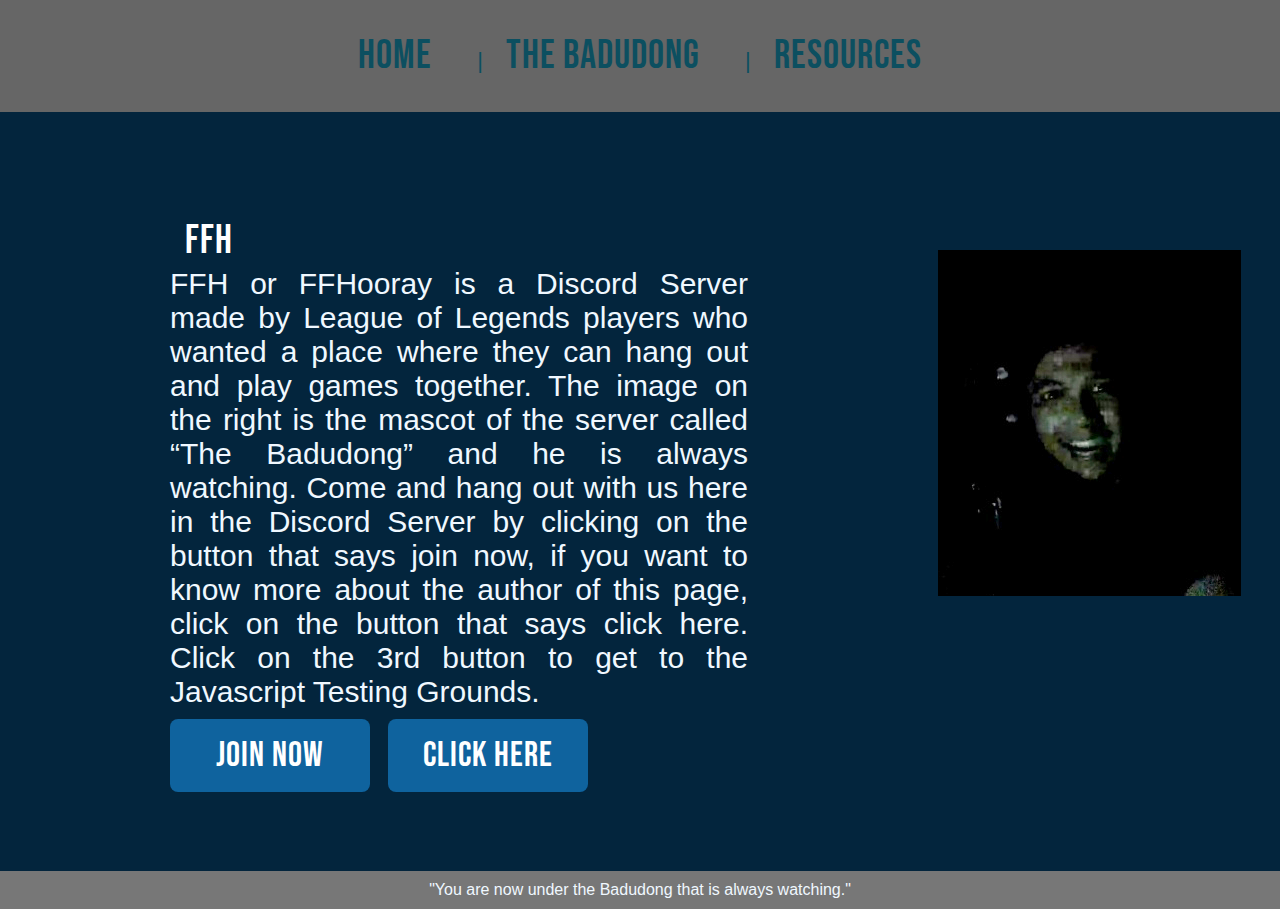
<file: week5/index.html>
<!DOCTYPE html PUBLIC>
<html>
  <head>
    <meta name="viewport" content="width=device-width", initial-scale="1.0">
    <meta charset="UTF-8">
    <title>FFHooray</title>
    <link rel="icon" type="image/x-icon" href="../images/FFHooray.png">
    <link rel="stylesheet" href="css/index_style.css">
    <!-- Fonts -->
    <link href="https://fonts.googleapis.com/css2?family=Bebas+Neue&display=swap" rel="stylesheet">
    <link rel="stylesheet" href="https://cdnjs.cloudflare.com/ajax/libs/font-awesome/5.14.0/css/all.min.css">
  </head>
  <body class="bodyStyle">

  <!-- This will become the most cringe webpage that will be passed for this class, BELIEVE IT -->

  <header>
    <div class="navigation">
      <a href="index.html">Home</a>|
      <a href="#">The Badudong</a>|
      <a href="resources.html">Resources</a>
  </header>

  <section>
    
    <div style="overflow:auto">
      <div>
      </div>
    
      <article class="main">
        <h2>FFH</h2>
        <p>FFH or FFHooray is a Discord Server made by League of Legends players who wanted a place where they can hang out and play games together. 
          The image on the right is the mascot of the server called <q>The Badudong</q> and he is always watching.
          Come and hang out with us here in the Discord Server by clicking on the button that says join now, if you want to know more about the author of this page,
          click on the button that says click here. Click on the 3rd button to get to the Javascript Testing Grounds.
        </p>
        <a href="https://discord.gg/7kfUPRsAZH" class="discord-btn">JOIN NOW</a>
        <a href="#" class="author-btn">CLICK HERE</a>
      </article>
    
      <div class="badudong_img">
        <img src="images/badudong.png" alt="The Badudong" >
      </div>
    </div> 
  </section>

  <footer>
    <p>&quot;You are now under the Badudong that is always watching.&quot;</p>
  </footer>

  </body>
</html>
</file>
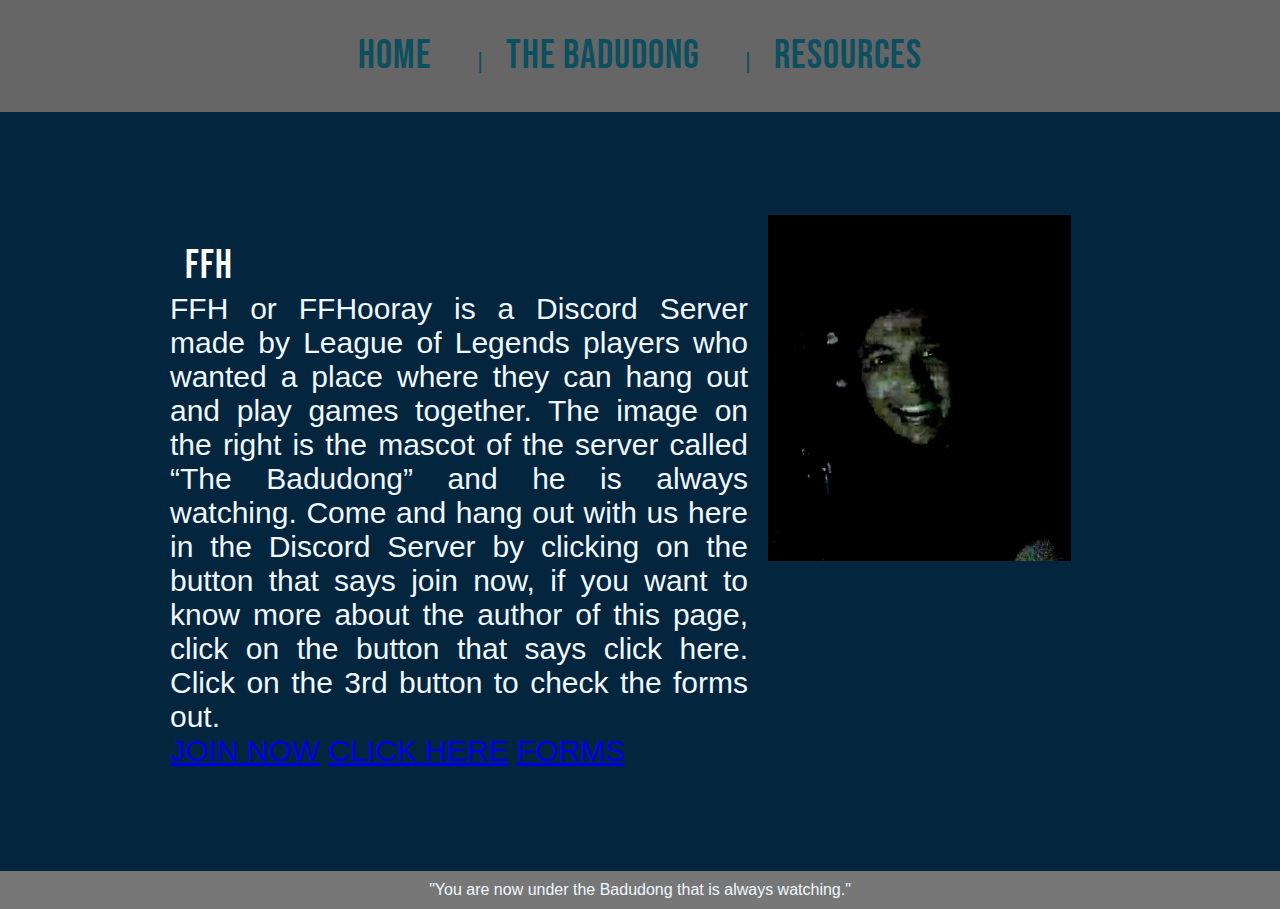
<file: week9/index.html>
<!DOCTYPE html PUBLIC>
<html>
  <head>
    <meta name="viewport" content="width=device-width", initial-scale="1.0">
    <meta charset="UTF-8">
    <title>FFHooray</title>
    <link rel="icon" type="image/x-icon" href="../images/FFHooray.png">
    <link rel="stylesheet" href="css/forms_style.css">
    <!-- Fonts -->
    <link href="https://fonts.googleapis.com/css2?family=Bebas+Neue&display=swap" rel="stylesheet">
    <link rel="stylesheet" href="https://cdnjs.cloudflare.com/ajax/libs/font-awesome/5.14.0/css/all.min.css">
  </head>
  <body class="bodyStyle">

  <!-- This will become the most cringe webpage that will be passed for this class, BELIEVE IT -->

  <header>
    <div class="navigation">
      <a href="index.html">Home</a>|
      <a href="#">The Badudong</a>|
      <a href="resources.html">Resources</a>
  </header>

  <section>
    
    <div style="overflow:auto">
      <div>
      </div>
    
      <article class="main">
        <h2>FFH</h2>
        <p>FFH or FFHooray is a Discord Server made by League of Legends players who wanted a place where they can hang out and play games together. 
          The image on the right is the mascot of the server called <q>The Badudong</q> and he is always watching.
          Come and hang out with us here in the Discord Server by clicking on the button that says join now, if you want to know more about the author of this page,
          click on the button that says click here. Click on the 3rd button to check the forms out.
        </p>
        <a href="https://discord.gg/7kfUPRsAZH" class="discord-btn">JOIN NOW</a>
        <a href="#" class="author-btn">CLICK HERE</a>
        <a href="forms.php" class="author-btn">FORMS</a>
      </article>
    
      <div class="badudong_img">
        <img src="images/badudong.png" alt="The Badudong" >
      </div>
    </div> 
  </section>

  <footer>
    <p>&quot;You are now under the Badudong that is always watching.&quot;</p>
  </footer>

  </body>
</html>
</file>
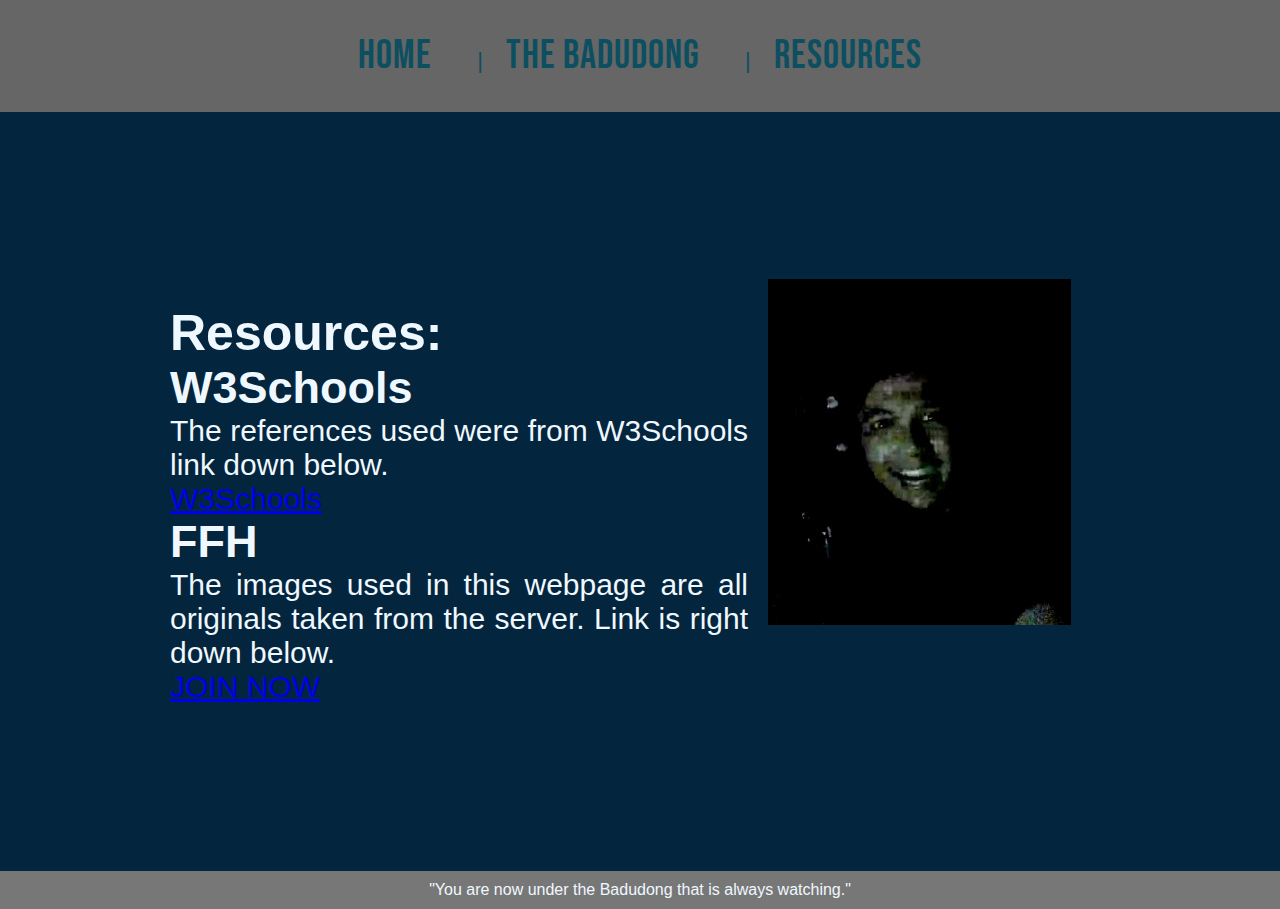
<file: week5/resources.html>
<!DOCTYPE html>
<html>
    <head>
        <meta name="viewport" content="width=device-width", initial-scale="1.0">
        <meta charset="UTF-8">
        <title>Resources</title>
        <link rel="icon" type="image/x-icon" href="images/FFHooray.png">
        <link rel="stylesheet" href="css/resources_style.css">
        <!-- Fonts -->
        <link href="https://fonts.googleapis.com/css2?family=Bebas+Neue&display=swap" rel="stylesheet">
        <link rel="stylesheet" href="https://cdnjs.cloudflare.com/ajax/libs/font-awesome/5.14.0/css/all.min.css">
      </head>

    <body class="bodyStyle">

        <header>
            <div class="navigation">
              <a href="index.html">Home</a>|
              <a href="#">The Badudong</a>|
              <a href="resources.html">Resources</a>
          </header>

        <section>
    
            <div style="overflow:auto">
              <div>
              </div>
            
              <article class="main">
                <div class ="title">
                    <h1>Resources:</h1>
                </div>
                <h2>W3Schools</h2>
                <p>The references used were from W3Schools link down below.</p>
                <a href="https://www.w3schools.com/default.asp" class="discord-btn">W3Schools</a>
                <h2>FFH</h2>
                <p>The images used in this webpage are all originals taken from the server. Link is right down below.
                </p>
                <a href="https://discord.gg/7kfUPRsAZH" class="discord-btn">JOIN NOW</a>
              </article>
            
              <div class="badudong_img">
                <img src="images/badudong.png" alt="The Badudong" >
              </div>
            </div>
          </section>
        
          <footer>
            <p class = "pink">&quot;You are now under the Badudong that is always watching.&quot;</p>
          </footer>
    </body>
</html>
</file>
<file: week5/css/index_style.css>
* {
  margin: auto;
  padding: 0;
  box-sizing: border-box;
  font-family: "Poppins", sans-serif;
}

body {
  font-family: 'Bebas Neue';
}


header {
  background-color: #666;
  padding: 30px;
  text-align: center;
  font-size: 20px;
  color: #000;
}

section {
  position: relative;
  min-height: 84.3vh;
  display: flex;
  flex-direction: column;
  justify-content: flex-start;
  background-color: #03253d;
}


footer {
  background-color: #777;
  padding: 10px;
  text-align: center;
  color: aliceblue;
  font-family: 'Bebas Neue';
}

header .navigation{
  color: #0C4F60;
  font-size: 22px;
  text-decoration: none;
  font-weight: 500;
  letter-spacing: 1px;
  padding: 2px 15px;
  border-radius: 20px;
  transition: 0.3s;
  margin-left: auto;
  transition-property: none;
}

header .navigation a{
  color: #0C4F60;
  font-size: 40px;
  font-family: 'Bebas Neue';
  text-decoration: none;
  font-weight: 500;
  letter-spacing: 1px;
  padding: 2px 15px;
  border-radius: 20px;
  transition: 0.3s;
  transition-property: none;
}

h2 {
  color: #fff;
  font-size: 40px;
  font-family: 'Bebas Neue';
  text-decoration: none;
  font-weight: 500;
  letter-spacing: 1px;
  padding: 2px 15px;
  border-radius: 20px;
  transition: 0.3s;
  transition-property: none;
}

header .navigation a:not(:last-child){
  margin-right: 30px;
}

header .navigation a:hover{
  background: #1D3FB4;
  color: #fff;
}

.main {
  float: left;
  width: 60%;
  padding: 0 20px;
  padding-top: 25px;
  padding-left: 170px;
  font-size: 30px;
  text-align: justify;
  color: aliceblue;
}

.discord-btn{
  display: inline-block;
  padding: 15px 25px;
  margin-top: 10px;
  font-family: 'Bebas Neue';
  font-size: 35px;
  cursor: pointer;
  text-align: center;
  text-decoration: none;
  letter-spacing: 1px;
  outline: none;
  color: #fff;
  background-color: #0f639e;
  border: none;
  border-radius: 8px;
  width: 200px;
}

.author-btn{
  display: inline-block;
  padding: 15px 25px;
  margin-top: 10px;
  margin-left: 10px;
  font-family: 'Bebas Neue';
  font-size: 35px;
  cursor: pointer;
  text-align: center;
  text-decoration: none;
  letter-spacing: 1px;
  outline: none;
  color: #fff;
  background-color: #0f639e;
  border: none;
  border-radius: 8px;
  width: 200px;
}

.author-btn:hover{
  background: #0C4F60;
}

.discord-btn:hover{
  background: #0C4F60;
}

.badudong_img {
  float: left;
  width: 20%;
  text-align: center;
  padding-left: 170px;
  margin-top: 60px;
}

.pw-field {
  margin-left: 169px;
  margin-top: -140px;
}

.no-border {
  border: none;
  border-radius: 2px;
}

@media only screen and (max-width: 620px) {
  .main, .badudong_img {
    width: 100%;
  }
}
</file>
<file: week9/css/forms_style.css>
* {
  margin: auto;
  padding: 0;
  box-sizing: border-box;
  font-family: "Poppins", sans-serif;
}

body {
  font-family: 'Bebas Neue';
}


header {
  background-color: #666;
  padding: 30px;
  text-align: center;
  font-size: 20px;
  color: #000;
}

section {
  position: relative;
  min-height: 84.3vh;
  display: flex;
  flex-direction: column;
  justify-content: flex-start;
  background-color: #03253d;
}


footer {
  background-color: #777;
  padding: 10px;
  text-align: center;
  color: aliceblue;
  font-family: 'Bebas Neue';
}

header .navigation{
  color: #0C4F60;
  font-size: 22px;
  text-decoration: none;
  font-weight: 500;
  letter-spacing: 1px;
  padding: 2px 15px;
  border-radius: 20px;
  transition: 0.3s;
  margin-left: auto;
  transition-property: none;
}

header .navigation a{
  color: #0C4F60;
  font-size: 40px;
  font-family: 'Bebas Neue';
  text-decoration: none;
  font-weight: 500;
  letter-spacing: 1px;
  padding: 2px 15px;
  border-radius: 20px;
  transition: 0.3s;
  transition-property: none;
}

h2 {
  color: #fff;
  font-size: 40px;
  font-family: 'Bebas Neue';
  text-decoration: none;
  font-weight: 500;
  letter-spacing: 1px;
  padding: 2px 15px;
  border-radius: 20px;
  transition: 0.3s;
  transition-property: none;
}

header .navigation a:not(:last-child){
  margin-right: 30px;
}

header .navigation a:hover{
  background: #1D3FB4;
  color: #fff;
}

.main {
  float: left;
  width: 60%;
  padding: 0 20px;
  padding-top: 25px;
  padding-left: 170px;
  font-size: 30px;
  text-align: justify;
  color: aliceblue;
}





@media only screen and (max-width: 620px) {
  .main {
    width: 100%;
  }
}
</file>
<file: week5/css/resources_style.css>
* {
    margin: auto;
    padding: 0;
    box-sizing: border-box;
    font-family: "Poppins", sans-serif;
  }
  
  body {
    font-family: 'Bebas Neue';
  }
  
  
  header {
    background-color: #666;
    padding: 30px;
    text-align: center;
    font-size: 20px;
    color: #000;
  }
  
  section {
    position: relative;
    min-height: 84.3vh;
    display: flex;
    flex-direction: column;
    justify-content: flex-start;
    background-color: #03253d;
  }
  
  
  footer {
    background-color: #777;
    padding: 10px;
    text-align: center;
    color: aliceblue;
    font-family: 'Bebas Neue';
  }
  
  header .navigation{
    color: #0C4F60;
    font-size: 22px;
    text-decoration: none;
    font-weight: 500;
    letter-spacing: 1px;
    padding: 2px 15px;
    border-radius: 20px;
    transition: 0.3s;
    margin-left: auto;
    transition-property: none;
  }
  
  header .navigation a{
    color: #0C4F60;
    font-size: 40px;
    font-family: 'Bebas Neue';
    text-decoration: none;
    font-weight: 500;
    letter-spacing: 1px;
    padding: 2px 15px;
    border-radius: 20px;
    transition: 0.3s;
    transition-property: none;
  }
  
  header .navigation a:not(:last-child){
    margin-right: 30px;
  }
  
  header .navigation a:hover{
    background: #1D3FB4;
    color: #fff;
  }
  
  .main {
    float: left;
    width: 60%;
    padding: 0 20px;
    padding-top: 25px;
    padding-left: 170px;
    font-size: 30px;
    text-align: justify;
    color: aliceblue;
  }
  
  .main .title h1{
    font-size: 50px;
  }
  
  @media only screen and (max-width: 620px) {
    .main, .badudong_img {
      width: 100%;
    }
  }
</file>
